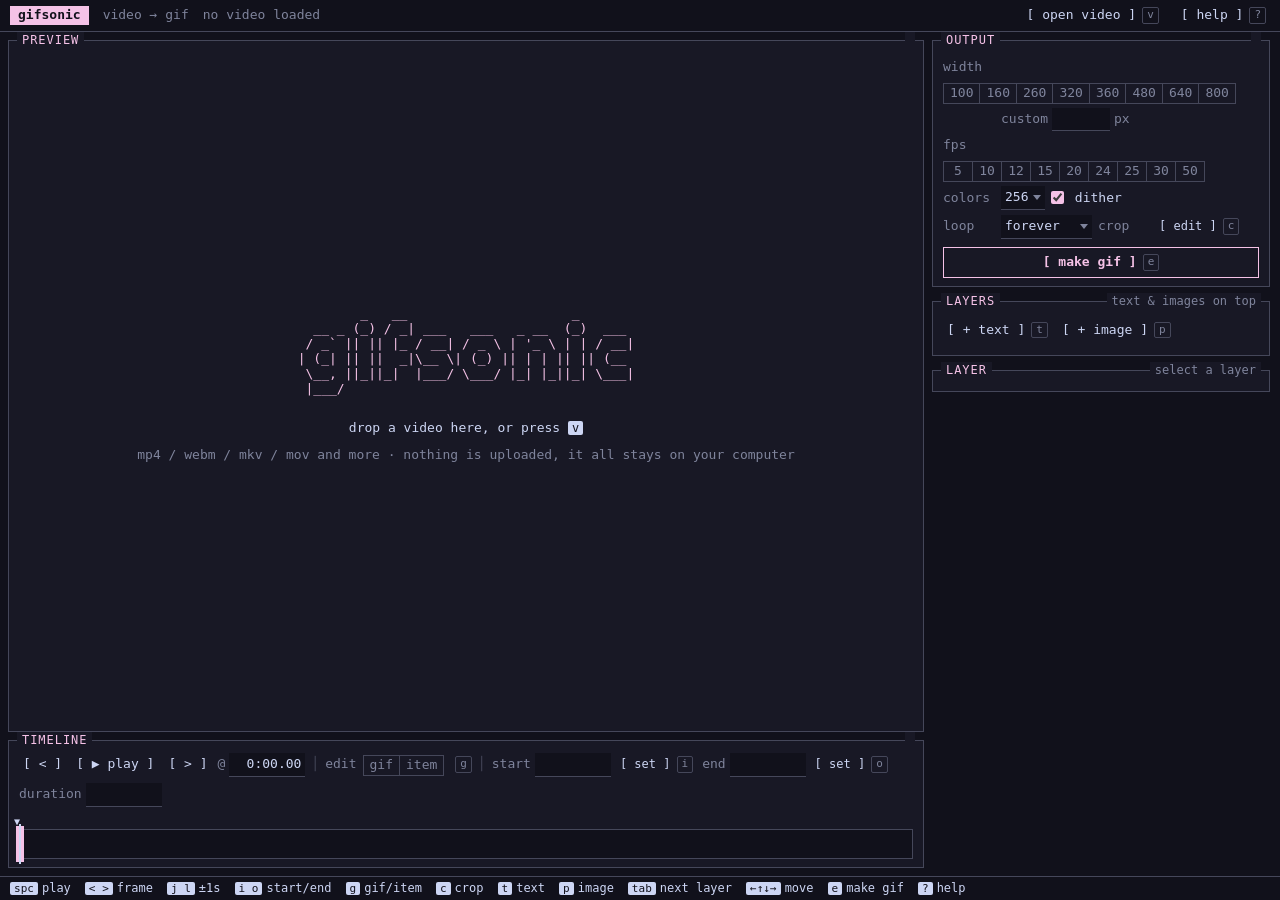
<file: ui/index.html>
<!doctype html>
<html lang="en">
<head>
<meta charset="utf-8">
<meta name="viewport" content="width=device-width, initial-scale=1">
<title>gifsonic</title>
<link rel="icon" href="data:image/svg+xml,<svg xmlns='http://www.w3.org/2000/svg' viewBox='0 0 16 16'><rect width='16' height='16' rx='3' fill='%2311111b'/><text x='8' y='12' font-family='monospace' font-size='11' text-anchor='middle' fill='%23f5c2e7'>&gt;</text></svg>">
<link rel="stylesheet" href="css/style.css">
</head>
<body>
<div id="app">

  <header class="titlebar">
    <span class="brand">gifsonic</span>
    <span class="dim">video &rarr; gif</span>
    <span id="file-label" class="file-label dim">no video loaded</span>
    <span class="spacer"></span>
    <button class="btn" data-action="open-video" title="Open a video">[ open video ]<span class="hk">v</span></button>
    <button class="btn" data-action="help" title="Keyboard shortcuts">[ help ]<span class="hk">?</span></button>
  </header>

  <main class="workspace">
    <!-- ====================================================== preview -->
    <section class="box preview-box">
      <div class="box-title"><span id="preview-title">preview</span><span id="preview-info" class="dim"></span></div>
      <div id="stage" class="stage">
        <canvas id="preview"></canvas>
        <div id="empty" class="empty">
<pre class="logo">        _   __                     _
  __ _ (_) / _| ___   ___   _ __  (_)  ___
 / _` || || |_ / __| / _ \ | '_ \ | | / __|
| (_| || ||  _|\__ \| (_) || | | || || (__
 \__, ||_||_|  |___/ \___/ |_| |_||_| \___|
 |___/</pre>
          <p>drop a video here, or press <kbd>v</kbd></p>
          <p class="dim">mp4 / webm / mkv / mov and more &middot; nothing is uploaded, it all stays on your computer</p>
        </div>
      </div>
      <div id="crop-bar" class="crop-bar hidden">
        <span class="accent" id="crop-bar-title">CROP GIF</span>
        <span class="dim" id="crop-bar-hint">drag on the video &middot; aspect</span>
        <span id="crop-gif-controls" class="crop-gif-controls">
        <span class="seg" id="crop-aspect">
          <button data-aspect="free" class="on">free</button><button data-aspect="1">1:1</button><button data-aspect="1.3333">4:3</button><button data-aspect="1.7778">16:9</button><button data-aspect="0.5625">9:16</button>
        </span>
        <span class="dim">x</span><input class="num" id="crop-x" type="number" min="0">
        <span class="dim">y</span><input class="num" id="crop-y" type="number" min="0">
        <span class="dim">w</span><input class="num" id="crop-w" type="number" min="16">
        <span class="dim">h</span><input class="num" id="crop-h" type="number" min="16">
        </span>
        <button class="btn" data-action="crop-reset">[ reset ]</button>
        <button class="btn primary" data-action="crop-done">[ done &#x23CE; ]</button>
      </div>
    </section>

    <!-- ====================================================== timeline -->
    <section class="box timeline-box">
      <div class="box-title"><span>timeline</span><span id="tl-info" class="dim"></span></div>
      <div class="transport">
        <button class="btn" data-action="frame-back" title="Back one frame (&lt;)">[ &lt; ]</button>
        <button class="btn" id="play-btn" data-action="play" title="Play selection (space)">[ &#x25B6; play ]</button>
        <button class="btn" data-action="frame-fwd" title="Forward one frame (&gt;)">[ &gt; ]</button>
        <label class="field" title="Playhead: type seconds (12.5) or m:ss.cc (1:02.5)">
          <span class="dim">@</span><input id="t-pos" class="time" type="text" value="0:00.00">
        </label>
        <span class="sep">&#x2502;</span>
        <span class="dim">edit</span>
        <span class="seg" id="target-seg" title="What the timeline and crop change: the whole gif, or the item selected in the preview"><button data-target="gif">gif</button><button data-target="item">item</button></span><span class="hk" title="press g to switch">g</span>
        <span class="sep">&#x2502;</span>
        <label class="field"><span class="dim" id="lbl-start">start</span><input id="t-start" class="time" type="text"></label>
        <button class="btn small" data-action="set-start" title="Set start to the playhead">[ set ]<span class="hk">i</span></button>
        <label class="field"><span class="dim" id="lbl-end">end</span><input id="t-end" class="time" type="text"></label>
        <button class="btn small" data-action="set-end" title="Set end to the playhead">[ set ]<span class="hk">o</span></button>
        <label class="field"><span class="dim">duration</span><input id="t-dur" class="time" type="text"></label>
      </div>
      <div id="timeline" class="timeline">
        <div class="tl-ruler" id="tl-ruler"></div>
        <div class="tl-track">
          <div class="tl-ticks" id="tl-ticks"></div>
          <div class="tl-range" id="tl-range"></div>
          <div class="tl-layer hidden" id="tl-layer" title="when the selected layer is shown"></div>
          <div class="tl-handle" id="tl-h-start" title="drag to set start"></div>
          <div class="tl-handle" id="tl-h-end" title="drag to set end"></div>
          <div class="tl-playhead" id="tl-playhead"></div>
        </div>
      </div>
    </section>

    <!-- ====================================================== sidebar -->
    <aside class="sidebar">
      <section class="box">
        <div class="box-title"><span>output</span><span id="out-info" class="dim"></span></div>
        <div class="row">
          <span class="label">width</span>
          <span class="seg wrap" id="size-seg">
            <button data-size="100">100</button><button data-size="160">160</button><button data-size="260">260</button><button data-size="320">320</button><button data-size="360">360</button><button data-size="480">480</button><button data-size="640">640</button><button data-size="800">800</button>
          </span>
        </div>
        <div class="row">
          <span class="label"></span>
          <label class="field"><span class="dim">custom</span><input id="size-custom" class="num" type="number" min="16" max="1920"><span class="dim">px</span></label>
        </div>
        <div class="row">
          <span class="label">fps</span>
          <span class="seg wrap" id="fps-seg">
            <button data-fps="5">5</button><button data-fps="10">10</button><button data-fps="12">12</button><button data-fps="15">15</button><button data-fps="20">20</button><button data-fps="24">24</button><button data-fps="25">25</button><button data-fps="30">30</button><button data-fps="50">50</button>
          </span>
        </div>
        <div class="row">
          <span class="label">colors</span>
          <select id="colors"><option>256</option><option>128</option><option>64</option><option>32</option><option>16</option></select>
          <label class="check"><input type="checkbox" id="dither" checked> dither</label>
        </div>
        <div class="row">
          <span class="label">loop</span>
          <select id="loop"><option value="0">forever</option><option value="-1">play once</option><option value="2">3 times</option></select>
          <span class="label">crop</span>
          <button class="btn small" data-action="crop" title="Crop the video">[ edit ]<span class="hk">c</span></button>
        </div>
        <button class="btn primary wide" data-action="export" title="Render and save the GIF">[ make gif ]<span class="hk">e</span></button>
      </section>

      <section class="box">
        <div class="box-title"><span>layers</span><span class="dim">text &amp; images on top</span></div>
        <div class="row">
          <button class="btn" data-action="add-text" title="Add a text layer">[ + text ]<span class="hk">t</span></button>
          <button class="btn" data-action="add-image" title="Add an image layer">[ + image ]<span class="hk">p</span></button>
        </div>
        <ul id="layer-list" class="layer-list"></ul>
      </section>

      <section class="box" id="layer-props">
        <div class="box-title"><span id="lp-title">layer</span><span class="dim" id="lp-hint">select a layer</span></div>
        <div id="lp-body" class="hidden">
          <div id="lp-text">
            <textarea id="lp-text-value" rows="2" spellcheck="false"></textarea>
            <div class="row">
              <span class="label">font</span>
              <input id="lp-font" type="text" list="fonts" spellcheck="false">
              <datalist id="fonts">
                <option value="sans-serif"><option value="serif"><option value="monospace"><option value="Impact"><option value="Arial Black"><option value="Comic Sans MS"><option value="Noto Sans"><option value="DejaVu Sans">
              </datalist>
            </div>
            <div class="row">
              <span class="label">style</span>
              <label class="check"><input type="checkbox" id="lp-bold"> bold</label>
              <label class="check"><input type="checkbox" id="lp-italic"> italic</label>
              <span class="seg" id="lp-align"><button data-align="left">L</button><button data-align="center">C</button><button data-align="right">R</button></span>
            </div>
            <div class="row">
              <span class="label">color</span>
              <input type="color" id="lp-color">
              <span class="dim">outline</span><input type="color" id="lp-stroke">
              <input type="range" id="lp-stroke-w" min="0" max="20" step="1" class="short">
            </div>
            <div class="row">
              <span class="label">box</span>
              <input type="color" id="lp-bg">
              <span class="dim">opacity</span><input type="range" id="lp-bg-a" min="0" max="1" step="0.05" class="short">
            </div>
          </div>
          <div id="lp-image" class="row">
            <span class="label">image</span><span id="lp-image-name" class="dim ellip"></span>
            <button class="btn small" data-action="replace-image">[ replace ]</button>
          </div>
          <div class="hr"></div>
          <div class="row"><span class="label">x</span><input type="range" id="lp-x" min="-0.25" max="1.25" step="0.001"><input class="num" id="lp-x-n" type="number" step="1"><span class="dim">%</span></div>
          <div class="row"><span class="label">y</span><input type="range" id="lp-y" min="-0.25" max="1.25" step="0.001"><input class="num" id="lp-y-n" type="number" step="1"><span class="dim">%</span></div>
          <div class="row"><span class="label">size</span><input type="range" id="lp-size" min="0.02" max="2" step="0.005"><input class="num" id="lp-size-n" type="number" step="1"><span class="dim">%</span></div>
          <div class="row"><span class="label">rotate</span><input type="range" id="lp-rot" min="-180" max="180" step="1"><input class="num" id="lp-rot-n" type="number" step="1"><span class="dim">&deg;</span></div>
          <div class="row"><span class="label">opacity</span><input type="range" id="lp-op" min="0" max="1" step="0.01"><input class="num" id="lp-op-n" type="number" step="1"><span class="dim">%</span></div>
          <div class="hr"></div>
          <div class="row"><span class="label">show</span><span class="dim">when it appears in the gif</span></div>
          <div class="row">
            <span class="label dim">from</span><input id="lp-from" class="time" type="text" placeholder="clip start">
            <button class="btn small" data-action="layer-from" title="Appear at the playhead">[ now ]</button>
            <span class="label dim">to</span><input id="lp-to" class="time" type="text" placeholder="clip end">
            <button class="btn small" data-action="layer-to" title="Disappear at the playhead">[ now ]</button>
          </div>
          <div class="row">
            <span class="label dim">fade in</span><input id="lp-fadein" class="num" type="number" min="0" step="0.1"><span class="dim">s</span>
            <span class="label dim">fade out</span><input id="lp-fadeout" class="num" type="number" min="0" step="0.1"><span class="dim">s</span>
            <button class="btn small" data-action="layer-whole" title="Show for the whole gif">[ whole gif ]</button>
          </div>
          <div class="hr"></div>
          <div class="row"><span class="label">crop</span><span class="dim">trim each side</span><span class="spacer"></span><button class="btn small" data-action="layer-crop" title="Crop this item by dragging its edges in the preview">[ crop on preview ]<span class="hk">c</span></button></div>
          <div class="row"><span class="label dim">left</span><input type="range" id="lp-cl" min="0" max="0.95" step="0.005"><span class="label dim">right</span><input type="range" id="lp-cr" min="0" max="0.95" step="0.005"></div>
          <div class="row"><span class="label dim">top</span><input type="range" id="lp-ct" min="0" max="0.95" step="0.005"><span class="label dim">bottom</span><input type="range" id="lp-cb" min="0" max="0.95" step="0.005"></div>
          <div class="row">
            <button class="btn small" data-action="layer-center">[ center ]</button>
            <button class="btn small" data-action="layer-reset">[ reset transform ]</button>
            <button class="btn small" data-action="layer-dup">[ duplicate ]</button>
            <button class="btn small danger" data-action="layer-del">[ delete ]</button>
          </div>
        </div>
      </section>
    </aside>
  </main>

  <footer class="keys" id="keys">
    <span><kbd>spc</kbd>play</span><span><kbd>&lt; &gt;</kbd>frame</span><span><kbd>j l</kbd>&plusmn;1s</span>
    <span><kbd>i o</kbd>start/end</span><span><kbd>g</kbd>gif/item</span><span><kbd>c</kbd>crop</span><span><kbd>t</kbd>text</span><span><kbd>p</kbd>image</span>
    <span><kbd>tab</kbd>next layer</span><span><kbd>&larr;&uarr;&darr;&rarr;</kbd>move</span><span><kbd>e</kbd>make gif</span><span><kbd>?</kbd>help</span>
    <span class="spacer"></span><span id="status" class="dim"></span>
  </footer>
</div>

<!-- hidden helpers -->
<video id="video" muted playsinline preload="auto"></video>
<input type="file" id="video-file" accept="video/*,.mkv,.mov,.gif" hidden>
<input type="file" id="image-file" accept="image/*" hidden>

<!-- ====================================================== modals -->
<div id="modal-export" class="modal hidden">
  <div class="box modal-box">
    <div class="box-title"><span id="exp-title">making gif</span><span class="dim">esc to close</span></div>
    <div id="exp-progress">
      <pre id="exp-bar" class="bar"></pre>
      <p id="exp-stage" class="dim"></p>
      <button class="btn" data-action="export-cancel">[ cancel ]<span class="hk">esc</span></button>
    </div>
    <div id="exp-result" class="hidden">
      <div class="result-img"><img id="exp-img" alt="your gif"></div>
      <p id="exp-meta"></p>
      <div class="row center">
        <a id="exp-download" class="btn primary" download>[ &#x23CE; save to Pictures ]</a>
        <button class="btn" data-action="export-close">[ back to editing ]<span class="hk">esc</span></button>
      </div>
    </div>
  </div>
</div>

<div id="modal-quit" class="modal hidden">
  <div class="box modal-box">
    <div class="box-title"><span>quit?</span><span></span></div>
    <p>You haven't saved a gif from this video yet.</p>
    <p class="dim">Quit anyway and lose your edits?</p>
    <div class="row center">
      <button class="btn danger" data-action="quit-yes">[ quit ]<span class="hk">q</span></button>
      <button class="btn primary" data-action="quit-no">[ keep editing ]<span class="hk">esc</span></button>
    </div>
  </div>
</div>

<div id="modal-help" class="modal hidden">
  <div class="box modal-box help">
    <div class="box-title"><span>keyboard</span><span class="dim">esc to close</span></div>
    <div class="help-cols">
      <dl>
        <dt>timeline</dt>
        <dd><kbd>space</kbd> play / pause selection</dd>
        <dd><kbd>&lt;</kbd> <kbd>&gt;</kbd> (or <kbd>,</kbd> <kbd>.</kbd>) step one gif frame</dd>
        <dd><kbd>j</kbd> <kbd>l</kbd> step one second</dd>
        <dd><kbd>i</kbd> / <kbd>o</kbd> set start / end at playhead</dd>
        <dd>drag the top edge of the highlighted span to slide it &middot; <kbd>{</kbd> <kbd>}</kbd> nudge it a frame</dd>
        <dd><kbd>g</kbd> switch between editing the <em>gif</em> and the selected <em>item</em></dd>
        <dd><kbd>home</kbd> / <kbd>end</kbd> jump to start / end</dd>
        <dd>type times as <code>12.5</code> or <code>1:02.5</code></dd>
        <dt>output</dt>
        <dd><kbd>c</kbd> crop the video</dd>
        <dd><kbd>e</kbd> make the gif</dd>
        <dd><kbd>v</kbd> open another video</dd>
      </dl>
      <dl>
        <dt>layers</dt>
        <dd><kbd>t</kbd> add text &middot; <kbd>p</kbd> add image (or drop / paste one)</dd>
        <dd><kbd>tab</kbd> select next layer &middot; <kbd>esc</kbd> deselect</dd>
        <dd>drag to move &middot; corner handle resizes &middot; top handle rotates</dd>
        <dd><kbd>&larr;&uarr;&darr;&rarr;</kbd> nudge (<kbd>shift</kbd> = 10&times;)</dd>
        <dd><kbd>+</kbd> / <kbd>-</kbd> bigger / smaller</dd>
        <dd><kbd>r</kbd> / <kbd>R</kbd> rotate 15&deg; (hold <kbd>shift</kbd> while dragging to snap)</dd>
        <dd><kbd>del</kbd> delete layer &middot; <kbd>ctrl</kbd>+<kbd>d</kbd> duplicate</dd>
        <dd>with an item selected, the timeline sets when it shows and <kbd>c</kbd> crops it</dd>
      </dl>
    </div>
    <p class="credit">made with <span class="heart">&#x2661;</span> in vancouver by wagi</p>
  </div>
</div>

<script src="js/app.js"></script>
</body>
</html>
</file>
<file: ui/css/style.css>
/* gifsonic — terminal look, mouse-friendly */
:root {
  color-scheme: dark; /* dark native form controls (WebKitGTK, Firefox) */
  --bg: #11111b;
  --panel: #181825;
  --line: #45475a;
  --line-hi: #6c7086;
  --fg: #cdd6f4;
  --dim: #7f849c;
  --accent: #f5c2e7;
  --accent2: #89b4fa;
  --ok: #a6e3a1;
  --warn: #f9e2af;
  --danger: #f38ba8;
  --font: "JetBrainsMono Nerd Font", "JetBrains Mono", "Fira Code", "Cascadia Code", "DejaVu Sans Mono", ui-monospace, monospace;
  --fs: 13px;
}

* { box-sizing: border-box; scrollbar-width: thin; scrollbar-color: var(--line) transparent; }
html, body { height: 100%; margin: 0; }
body {
  background: var(--bg);
  color: var(--fg);
  font: var(--fs)/1.45 var(--font);
  overflow: hidden;
  -webkit-font-smoothing: antialiased;
}
body.dropping::after {
  content: "drop it";
  position: fixed; inset: 10px;
  border: 2px dashed var(--accent);
  display: flex; align-items: center; justify-content: center;
  font-size: 28px; color: var(--accent);
  background: rgba(17, 17, 27, .8);
  pointer-events: none; z-index: 50;
}
::selection { background: var(--accent); color: var(--bg); }
.hidden { display: none !important; }
.dim { color: var(--dim); }
.accent { color: var(--accent); }
.ok { color: var(--ok); }
.spacer { flex: 1; }
kbd {
  font: inherit; color: var(--bg); background: var(--fg);
  padding: 0 4px; border-radius: 2px; font-size: 0.92em;
}
code { color: var(--accent2); }

/* the decoder: kept rendered (so frame callbacks fire) but invisible */
#video { position: fixed; top: 0; left: 0; width: 2px; height: 2px; opacity: 0; pointer-events: none; z-index: -1; }

#app {
  height: 100%;
  display: grid;
  grid-template-rows: auto 1fr auto;
}

/* ---------------------------------------------------------------- title bar */
.titlebar {
  display: flex; align-items: center; gap: 14px;
  padding: 4px 10px;
  border-bottom: 1px solid var(--line);
  white-space: nowrap;
}
.brand { color: var(--bg); background: var(--accent); padding: 0 8px; font-weight: bold; }
.file-label { overflow: hidden; text-overflow: ellipsis; }

/* ---------------------------------------------------------------- layout */
.workspace {
  display: grid;
  grid-template-columns: minmax(0, 1fr) 340px;
  grid-template-rows: minmax(0, 1fr) auto;
  grid-template-areas: "preview side" "timeline side";
  gap: 8px;
  padding: 8px;
  min-height: 0;
}
.workspace > * { min-width: 0; } /* let panes shrink instead of pushing past the window edge */
.preview-box { grid-area: preview; display: flex; flex-direction: column; min-height: 0; }
.timeline-box { grid-area: timeline; }
.sidebar { grid-area: side; overflow-y: auto; display: flex; flex-direction: column; gap: 14px; min-height: 0; padding: 8px 2px 0 0; margin-top: -8px; }

/* boxes drawn like terminal panes */
.box {
  position: relative;
  border: 1px solid var(--line);
  padding: 12px 10px 8px;
  background: var(--panel);
}
.box-title {
  position: absolute; top: -0.75em; left: 8px; right: 8px;
  display: flex; justify-content: space-between; gap: 10px;
  pointer-events: none;
  font-size: 12px;
}
.box-title > span { background: var(--panel); padding: 0 5px; white-space: nowrap; overflow: hidden; text-overflow: ellipsis; }
.box-title > span:first-child { color: var(--accent); text-transform: uppercase; letter-spacing: .08em; }
.box:focus-within { border-color: var(--line-hi); }

/* ---------------------------------------------------------------- preview */
.stage {
  flex: 1; min-height: 120px;
  display: flex; align-items: center; justify-content: center;
  background:
    repeating-conic-gradient(#1e1e2e 0 25%, #181825 0 50%) 0 0 / 16px 16px;
  position: relative;
  overflow: hidden;
}
#preview { display: block; touch-action: none; box-shadow: 0 0 0 1px var(--line); }
.empty {
  position: absolute; inset: 0;
  display: flex; flex-direction: column; align-items: center; justify-content: center;
  text-align: center; cursor: pointer; padding: 20px;
  background: var(--panel);
}
.empty:hover .logo { color: var(--fg); }
.logo { color: var(--accent); margin: 0 0 18px; font-size: 13px; line-height: 1.15; transition: color .2s; text-align: left; white-space: pre; }
.empty p { margin: 4px 0; }

.crop-bar {
  display: flex; align-items: center; gap: 8px; flex-wrap: wrap;
  padding-top: 8px; margin-top: 8px; border-top: 1px dashed var(--line);
}

/* ---------------------------------------------------------------- controls */
button, .btn, input, select, textarea { font: inherit; color: inherit; }
.btn {
  background: none; border: 0; padding: 2px 4px; cursor: pointer;
  color: var(--fg); white-space: nowrap; text-decoration: none;
  display: inline-block;
}
.btn:hover, .btn:focus-visible { color: var(--bg); background: var(--fg); outline: none; }
.btn.primary { color: var(--accent); font-weight: bold; }
.btn.primary:hover, .btn.primary:focus-visible { color: var(--bg); background: var(--accent); }
.btn.danger:hover { background: var(--danger); }
.btn.small { font-size: 12px; padding: 1px 3px; }
.btn.wide { display: block; width: 100%; margin-top: 8px; padding: 5px; border: 1px solid var(--accent); }
/* keyboard shortcut badge inside a button: [ make gif ] e */
.hk {
  display: inline-block; margin-left: 6px; padding: 0 4px; min-width: 1.4em; text-align: center;
  font-size: 11px; line-height: 1.35; font-weight: normal;
  color: var(--dim); border: 1px solid var(--line); border-radius: 2px; vertical-align: 1px;
}
.btn:hover .hk, .btn:focus-visible .hk { color: inherit; border-color: currentColor; }

input[type=text], input[type=number], select, textarea {
  background: var(--bg); border: 0; border-bottom: 1px solid var(--line);
  padding: 2px 4px; outline: none; border-radius: 0;
}
input[type=text]:focus, input[type=number]:focus, select:focus, textarea:focus { border-bottom-color: var(--accent); }
input[type=number] { -moz-appearance: textfield; appearance: textfield; }
input::-webkit-outer-spin-button, input::-webkit-inner-spin-button { -webkit-appearance: none; margin: 0; }
select {
  cursor: pointer;
  -webkit-appearance: none; appearance: none;
  background: var(--bg) url("data:image/svg+xml,%3Csvg xmlns='http://www.w3.org/2000/svg' width='8' height='5'%3E%3Cpath d='M0 0h8L4 5z' fill='%237f849c'/%3E%3C/svg%3E") no-repeat right 4px center;
  padding-right: 16px;
  color: var(--fg);
}
select option { background: var(--panel); }
textarea { width: 100%; resize: vertical; border: 1px solid var(--line); padding: 4px 6px; }
.num { width: 58px; text-align: right; }
.time { width: 76px; text-align: right; }
#lp-font { flex: 1; min-width: 0; }

input[type=color] {
  width: 26px; height: 18px; padding: 0; border: 1px solid var(--line); background: none; cursor: pointer;
}
input[type=color]::-webkit-color-swatch-wrapper { padding: 0; }
input[type=color]::-webkit-color-swatch { border: 0; }
input[type=color]::-moz-color-swatch { border: 0; }

input[type=checkbox] { accent-color: var(--accent); margin: 0 3px 0 0; vertical-align: -2px; }
.check { cursor: pointer; white-space: nowrap; }

/* sliders as terminal gauges */
input[type=range] {
  -webkit-appearance: none; appearance: none;
  flex: 1; min-width: 50px; height: 14px; background: none; cursor: pointer; margin: 0;
}
input[type=range].short { flex: 0 1 80px; }
input[type=range]::-webkit-slider-runnable-track { height: 2px; background: var(--line); }
input[type=range]::-moz-range-track { height: 2px; background: var(--line); }
input[type=range]::-moz-range-progress { height: 2px; background: var(--accent); }
input[type=range]::-webkit-slider-thumb { -webkit-appearance: none; width: 8px; height: 14px; margin-top: -6px; background: var(--fg); border-radius: 0; }
input[type=range]::-moz-range-thumb { width: 8px; height: 14px; background: var(--fg); border: 0; border-radius: 0; }
input[type=range]:hover::-webkit-slider-thumb, input[type=range]:focus::-webkit-slider-thumb { background: var(--accent); }
input[type=range]:hover::-moz-range-thumb, input[type=range]:focus::-moz-range-thumb { background: var(--accent); }
input[type=range]:focus { outline: none; }

/* segmented choice: [100][160]... */
.seg { display: inline-flex; flex-wrap: nowrap; }
.seg.wrap { flex-wrap: wrap; }
.seg button {
  background: none; border: 1px solid var(--line); margin: 0 -1px -1px 0;
  padding: 0 6px; cursor: pointer; color: var(--dim); min-width: 30px;
}
.seg button:hover { color: var(--fg); border-color: var(--line-hi); position: relative; }
.seg button.on { color: var(--bg); background: var(--accent); border-color: var(--accent); position: relative; z-index: 1; }

.row { display: flex; align-items: center; gap: 6px; margin: 5px 0; flex-wrap: wrap; }
.row.center { justify-content: center; }
.label { color: var(--dim); min-width: 52px; }
.field { display: inline-flex; align-items: center; gap: 4px; white-space: nowrap; }
.sep { color: var(--line); }
.hr { border-top: 1px dashed var(--line); margin: 8px 0; }
.ellip { flex: 1; min-width: 0; overflow: hidden; text-overflow: ellipsis; white-space: nowrap; }

/* ---------------------------------------------------------------- timeline */
.transport { display: flex; align-items: center; gap: 6px; flex-wrap: wrap; }
.timeline { margin-top: 6px; user-select: none; }
.tl-ruler { position: relative; height: 16px; font-size: 11px; color: var(--dim); overflow: hidden; }
.tl-ruler span { position: absolute; top: 0; white-space: nowrap; }
.tl-track {
  position: relative; height: 30px; cursor: pointer;
  background: var(--bg);
  border: 1px solid var(--line);
}
/* tick marks are placed on whole pixels by JS so none get lost to anti-aliasing */
.tl-ticks { position: absolute; inset: 0; pointer-events: none; overflow: hidden; }
.tl-ticks i { position: absolute; top: 50%; width: 1px; height: 7px; margin-top: -3px; background: var(--line); }
.tl-ticks i.major { height: 13px; margin-top: -6px; background: var(--line-hi); }
.tl-layer {
  position: absolute; bottom: 1px; height: 4px; background: var(--accent2); opacity: .85; pointer-events: none;
}
/* grip on the top edge of the span being edited: drag it to slide the span */
.tl-range::before, .tl-track.item-mode .tl-layer::before {
  content: ""; position: absolute; left: 0; right: 0; top: 0; height: 6px;
  background: repeating-linear-gradient(90deg, var(--accent) 0 2px, transparent 2px 5px); opacity: .55;
}
/* editing an item: its span becomes the main highlight, the gif clip fades back */
.tl-track.item-mode .tl-range { background: rgba(245, 194, 231, 0.07); border-top-color: rgba(245, 194, 231, .3); border-bottom-color: rgba(245, 194, 231, .3); }
.tl-track.item-mode .tl-range::before { display: none; }
.tl-track.item-mode .tl-layer {
  top: 0; bottom: 0; height: auto; opacity: 1;
  background: rgba(137, 180, 250, 0.22);
  border-top: 2px solid var(--accent2); border-bottom: 2px solid var(--accent2);
}
.tl-track.item-mode .tl-layer::before { background: repeating-linear-gradient(90deg, var(--accent2) 0 2px, transparent 2px 5px); }
.tl-track.item-mode .tl-handle { background: var(--accent2); }
.seg button:disabled { opacity: .35; cursor: not-allowed; }
.crop-gif-controls { display: inline-flex; align-items: center; gap: 8px; flex-wrap: wrap; }
.credit { margin: 18px 0 0; text-align: center; color: var(--dim); font-size: 12px; }
.credit .heart { color: var(--accent); }
.tl-range {
  position: absolute; top: 0; bottom: 0;
  background: rgba(245, 194, 231, 0.22);
  border-top: 2px solid var(--accent); border-bottom: 2px solid var(--accent);
}
.tl-handle {
  position: absolute; top: -4px; bottom: -4px; width: 8px; margin-left: -4px;
  background: var(--accent); cursor: ew-resize;
}
.tl-handle::after { content: ""; position: absolute; left: 3px; top: 30%; bottom: 30%; width: 2px; background: var(--bg); }
.tl-playhead {
  position: absolute; top: -6px; bottom: -6px; width: 2px; margin-left: -1px;
  background: var(--fg); pointer-events: none;
}
.tl-playhead::before {
  content: "\25BC"; position: absolute; top: -9px; left: -5px; font-size: 10px; color: var(--fg);
}

/* ---------------------------------------------------------------- layers */
.layer-list { list-style: none; margin: 6px 0 0; padding: 0; max-height: 170px; overflow-y: auto; }
.layer-list li {
  display: flex; align-items: center; gap: 6px; padding: 1px 4px; cursor: pointer;
  border-left: 2px solid transparent;
}
.layer-list li:hover { background: #1e1e2e; }
.layer-list li.sel { border-left-color: var(--accent); background: #232336; }
.layer-list li.sel .lname { color: var(--accent); }
.layer-list li.hidden-layer .lname { color: var(--dim); text-decoration: line-through; }
.layer-list .empty-layers { cursor: default; }
.ltype { color: var(--accent2); width: 12px; text-align: center; }
.lname { flex: 1; min-width: 0; overflow: hidden; text-overflow: ellipsis; white-space: nowrap; }
.layer-list button { background: none; border: 0; color: var(--dim); cursor: pointer; padding: 0 2px; font-size: 11px; }
.layer-list button:hover { color: var(--fg); }

/* ---------------------------------------------------------------- footer */
.keys {
  display: flex; gap: 14px; align-items: center; flex-wrap: nowrap; overflow: hidden;
  padding: 3px 10px; border-top: 1px solid var(--line); white-space: nowrap; font-size: 12px;
}
.keys kbd { margin-right: 4px; }
#status { overflow: hidden; text-overflow: ellipsis; }

/* ---------------------------------------------------------------- modals */
.modal {
  position: fixed; inset: 0; z-index: 40;
  background: rgba(10, 10, 16, .78);
  display: flex; align-items: center; justify-content: center;
}
.modal-box { min-width: 460px; max-width: min(92vw, 900px); padding: 22px 20px 16px; text-align: center; }
.modal-box .bar { white-space: pre; }
.bar { color: var(--accent); margin: 8px 0; font-size: 14px; }
.result-img {
  display: inline-block; max-width: 100%;
  background: repeating-conic-gradient(#1e1e2e 0 25%, #181825 0 50%) 0 0 / 16px 16px;
  border: 1px solid var(--line); line-height: 0;
}
.result-img img { max-width: 100%; max-height: 60vh; image-rendering: auto; }
.help { text-align: left; }
.help-cols { display: grid; grid-template-columns: 1fr 1fr; gap: 24px; }
.help dl { margin: 0; }
.help dt { color: var(--accent); text-transform: uppercase; letter-spacing: .08em; margin: 10px 0 4px; }
.help dd { margin: 3px 0; }

/* ---------------------------------------------------------------- small screens */
@media (max-width: 900px) {
  .workspace { grid-template-columns: minmax(0, 1fr); grid-template-rows: 50vh auto auto; grid-template-areas: "preview" "timeline" "side"; overflow-y: auto; }
  body { overflow: auto; }
  .sidebar { overflow: visible; }
  .help-cols { grid-template-columns: 1fr; }
  .modal-box { min-width: 0; }
}
</file>
